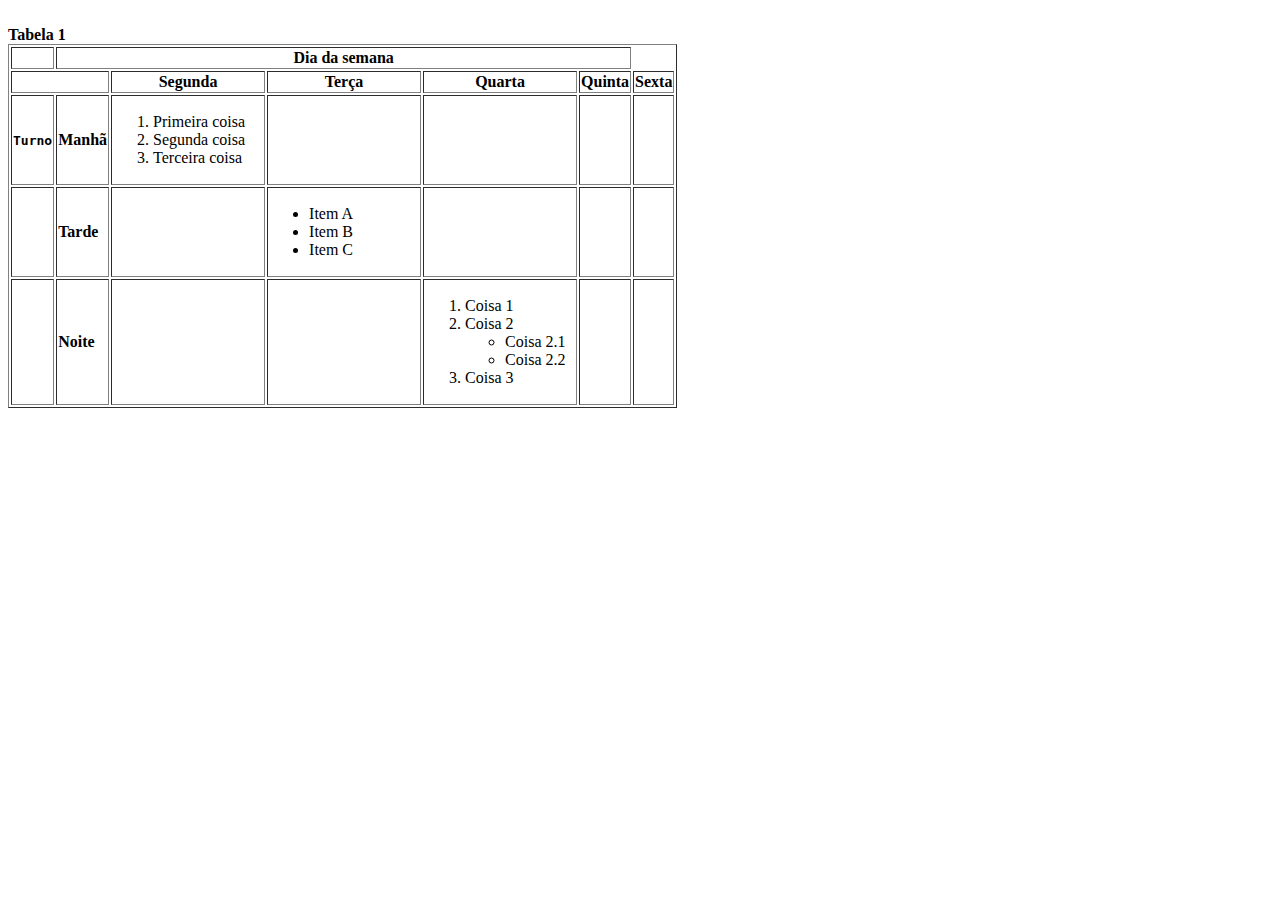
<file: css/Exercício - Listas e Tabelas.html>
<!DOCTYPE html>
<html>
<head>
<meta charset="UTF-8">
<title>Exercício - Listas e Tabelas</title><br>
</head>
<body>
    <caption><b>Tabela 1</b></caption>
    <table border="1">
        <tr>
            <td></td>
            <td colspan="5"><center><b>Dia da semana</center></b></td>
            
        </tr>
        <tr>
        <td colspan="2"></td>
        <td align="center"><b>Segunda</b></td>
        <td align="center"><b>Terça</b></td>
        <td align="center"><b>Quarta</b></td>
        <td align="center"><b>Quinta</b></td>
        <td align="center"><b>Sexta</b></td>
        </tr>
        <tr>
            <td><pre><b>Turno</b></pre></td>
            <td><b>Manhã</b></td>
            <td width="150"><ol>
                <li>Primeira coisa</li>
                <li>Segunda coisa</li>
                <li>Terceira coisa</li>
            </ol></td>
            <td></td>
            <td></td>
            <td></td>
            <td></td>
            </tr>
            <tr>
                
                
                <td></td>
                <td><b>Tarde</b></td>
                <td></td>
                <td width="150"><ul>
                    <li>Item A</li>
                    <li>Item B</li>
                    <li>Item C</li>
                </ul></td>
                <td></td>
                <td></td>
                <td></td>
                
                </tr>
            
                <tr>
                    <td></td>
                    <td><b>Noite</b></td>
                    <td></td>
                    <td></td>
                    <td width="150"><ol>
                        <li>Coisa 1</li>
                        <li>Coisa 2
                         <ul>
                         <li>Coisa 2.1</li>
                         <li>Coisa 2.2</li>
                         </ul>
                        </li>
                        <li>Coisa 3</li>
                        </ol></td>
                    <td></td>
                    <td></td>
                    </tr>
                

    </table>
</body>
</html>
</file>
